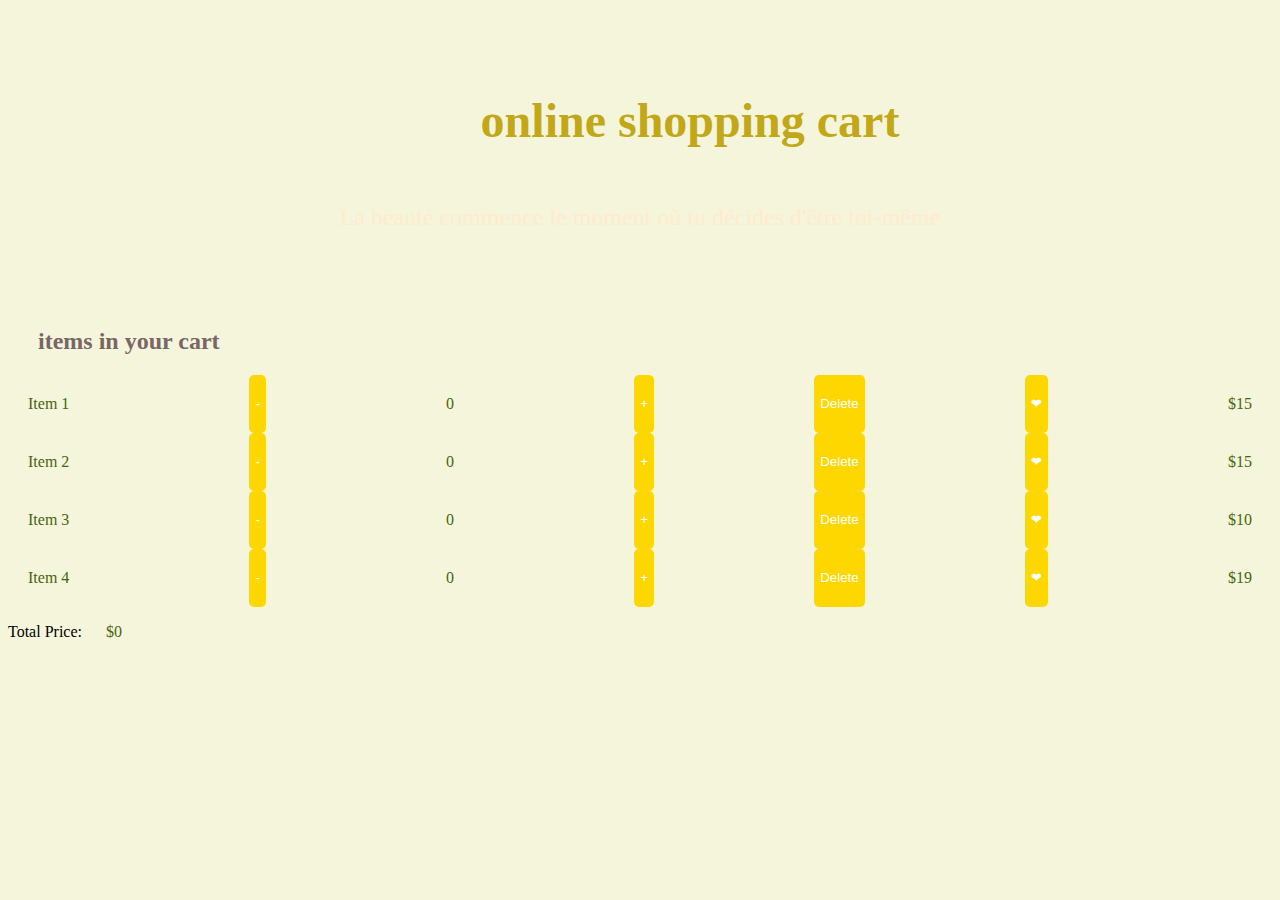
<file: next.html>
<!DOCTYPE html>
<html lang="en">
<head>
    <meta charset="UTF-8">
    <meta name="viewport" content="width=device-width, initial-scale=1.0">
    <title>Document</title>
    <link rel="stylesheet" href="style.css">
 

</head>
<body>
  <div class="cart">
    
        <header>
            <div class="overlay-text">
              <h1>online shopping cart</h1>
              <p> La beauté commence le moment où tu décides d'être toi-même</p>
              
            </div>
          </header>
      
          <h2>
            items in your cart
          </h2>

  <div class="item">
    <span>Item 1</span>
    <button class="decrement">-</button>
    <span class="quantity">0</span>
    <button class="increment">+</button>
    <button class="delete">Delete</button>
    <button class="like">&#10084;</button>
    <span class="price">$15</span>


  </div>


  <div class="item">
    <span>Item 2</span>
    <button class="decrement">-</button>
    <span class="quantity">0</span>
    <button class="increment">+</button>
    <button class="delete">Delete</button>
    <button class="like">&#10084;</button>
    <span class="price">$15</span>



  </div>


  <div class="item">
    <span>Item 3</span>
    <button class="decrement">-</button>
    <span class="quantity">0</span>
    <button class="increment">+</button>
    <button class="delete">Delete</button>
    <button class="like">&#10084;</button>
    <span class="price">$10</span>


  </div>


  <div class="item">
    <span>Item 4</span>
    <button class="decrement">-</button>
    <span class="quantity">0</span>
    <button class="increment">+</button>
    <button class="delete">Delete</button>
    <button class="like">&#10084;</button>
    <span class="price">$19</span>


  </div>
</div>
</div>

<p>Total Price: <span id="totalPrice">$0</span></p>


  <script src="javascript.js"></script>
</body>
</html>


    </body>
</html>
</file>
<file: style.css>
h1{
    color: rgb(194, 168, 24);
    padding-left: 100px;
}
img{
    width: 100px;
    padding: left 200px ;

}
.d1{display: flex;
    justify-content: space-around;
    align-items: center;
    
}
body{
    background-color: beige;
}

header {
    background-image: url('https://img.freepik.com/premium-photo/top-view-online-shopping-concept-with-credit-card-smart-phone-computer-isolated-office-yellow-table-background_315337-3591.jpg');
    background-size: cover; /* ou 'contain' selon votre préférence */
    background-repeat: no-repeat;
    background-position: center center;
    width: 100%;
    height: 300px; /* Ajustez la hauteur comme nécessaire */
    position: relative; /* Pour permettre le positionnement absolu du texte */
      }
      .overlay-text {
        position: absolute;
        top: 50%; /* Position verticale au centre */
        left: 50%; /* Position horizontale au centre */
        transform: translate(-50%, -50%); /* Centrage parfait */
        color: white; /* Couleur du texte */
        font-size: 24px;
        text-align: center;
      }
      h2{padding: 0px 30px;
        color: rgb(121, 102, 102);
    }
    span{padding:20px ;
    color: rgb(71, 100, 14);}
    
     button{
       background-color: gold;
        color: white;
        border: none; 
        border-radius: 5px; 
        cursor: pointer;
    }
    .n1{
            display: flex;
            flex-direction: column;
           
    }
    .item{
        display: flex;
        justify-content: space-between;
    }
    .overlay-text p{
        font-family: Brush Script MT, Brush Script Std, cursive	;
        color: blanchedalmond	;
    }
    .overlay-text { display: flex;
    justify-content: center;
    flex-direction: column;}
    .liked {
        color: orangered;
      }
</file>
